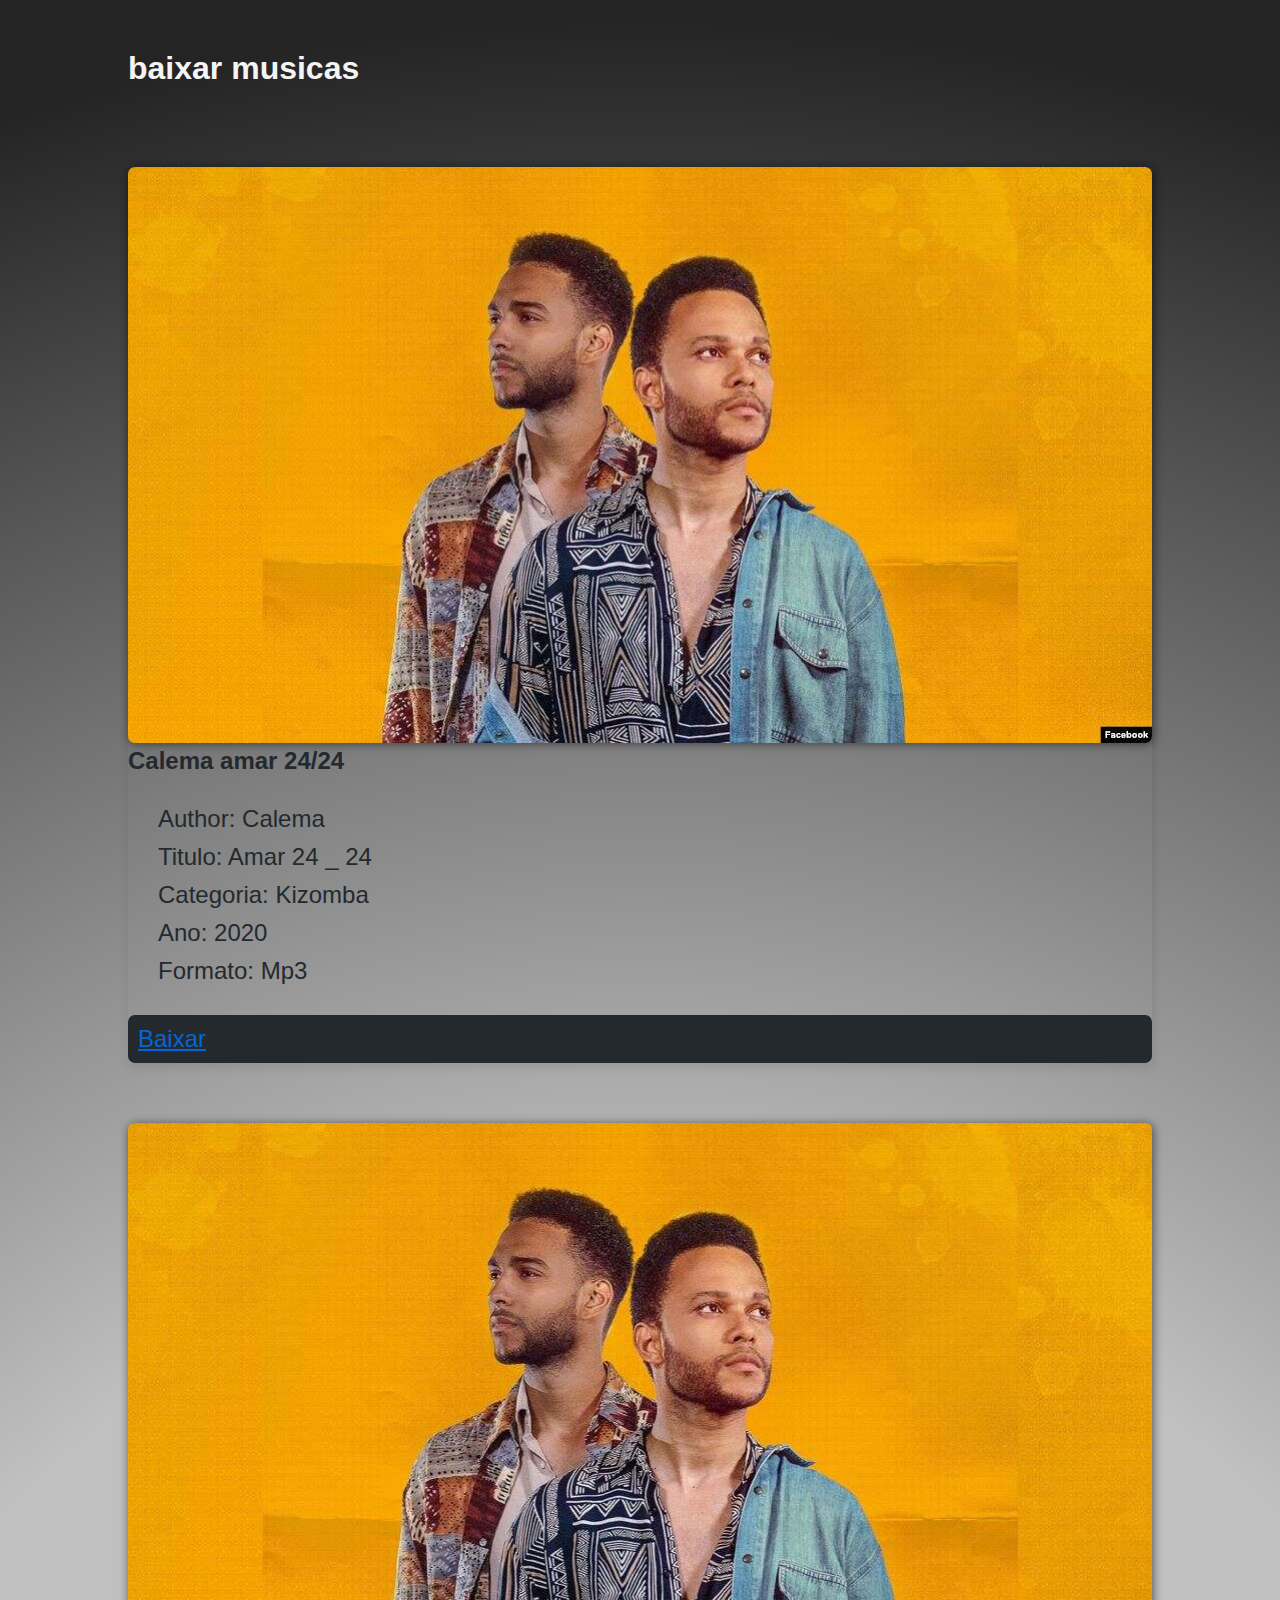
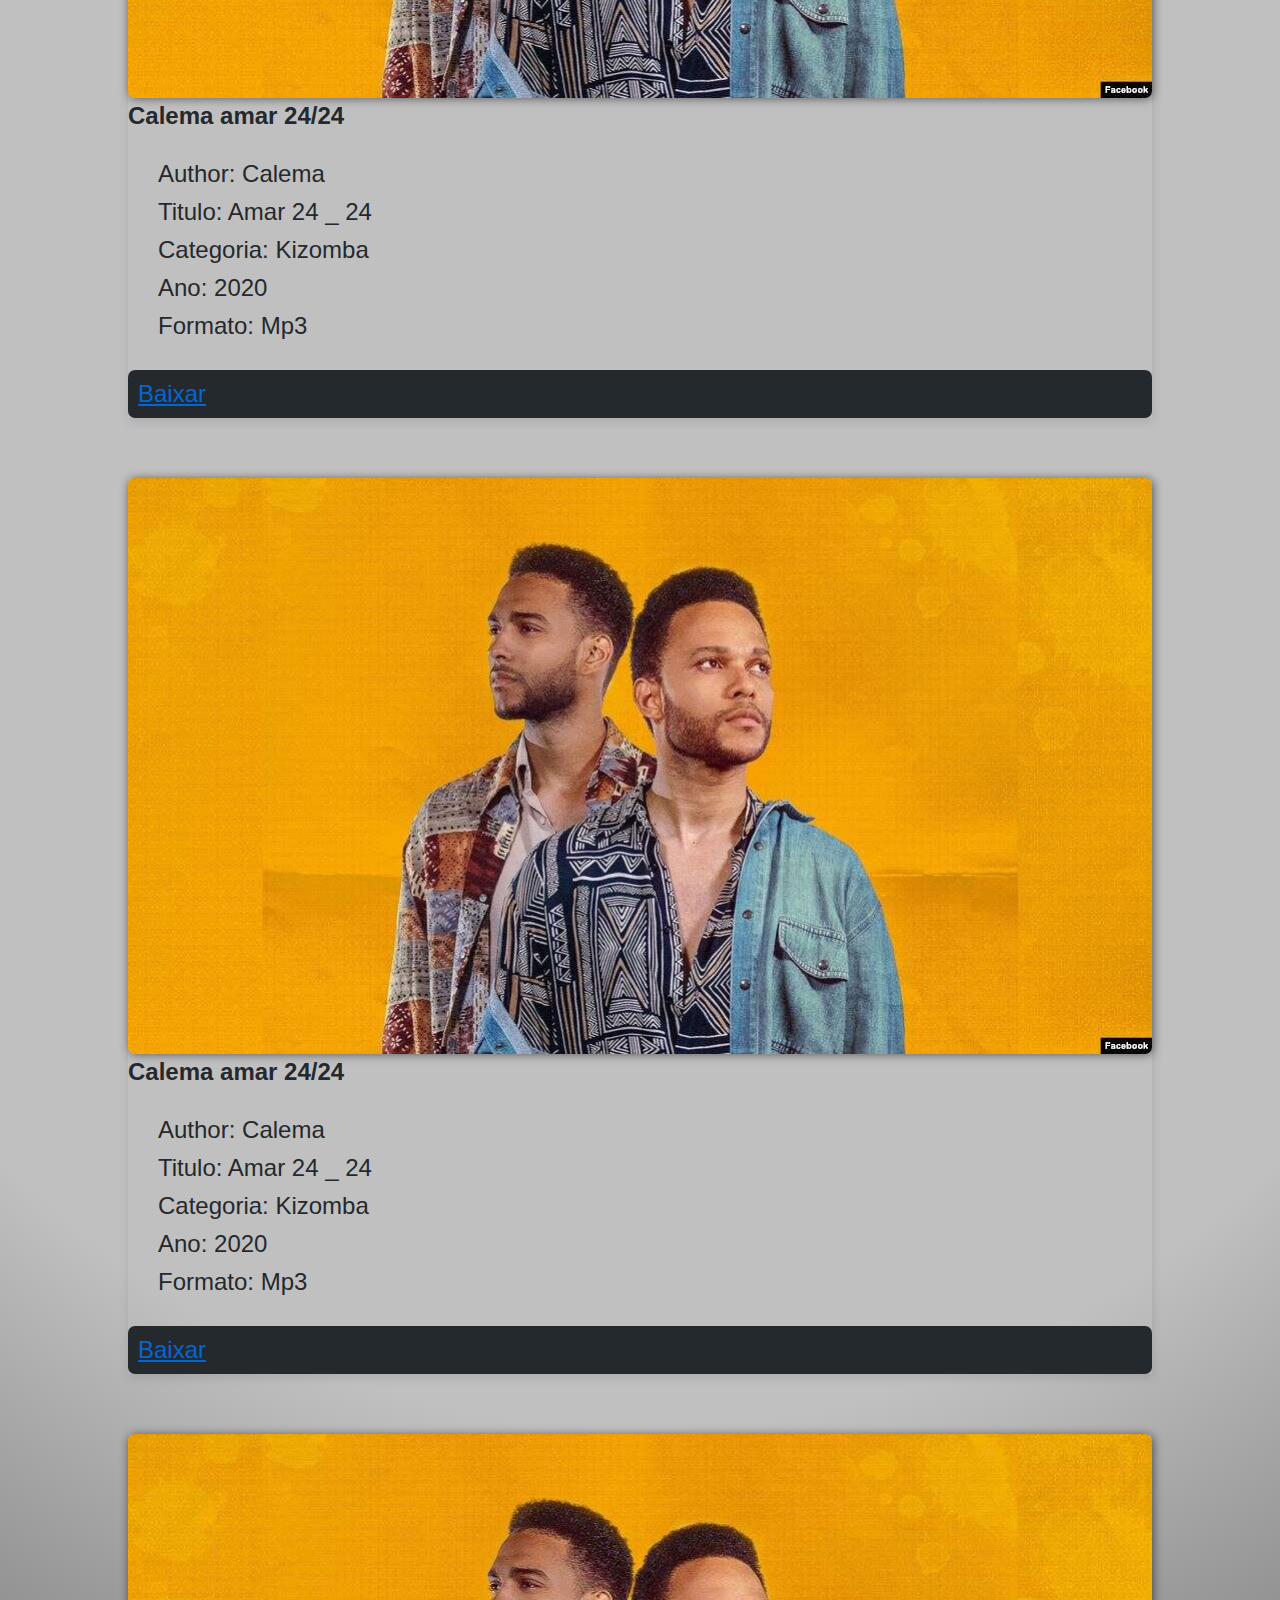
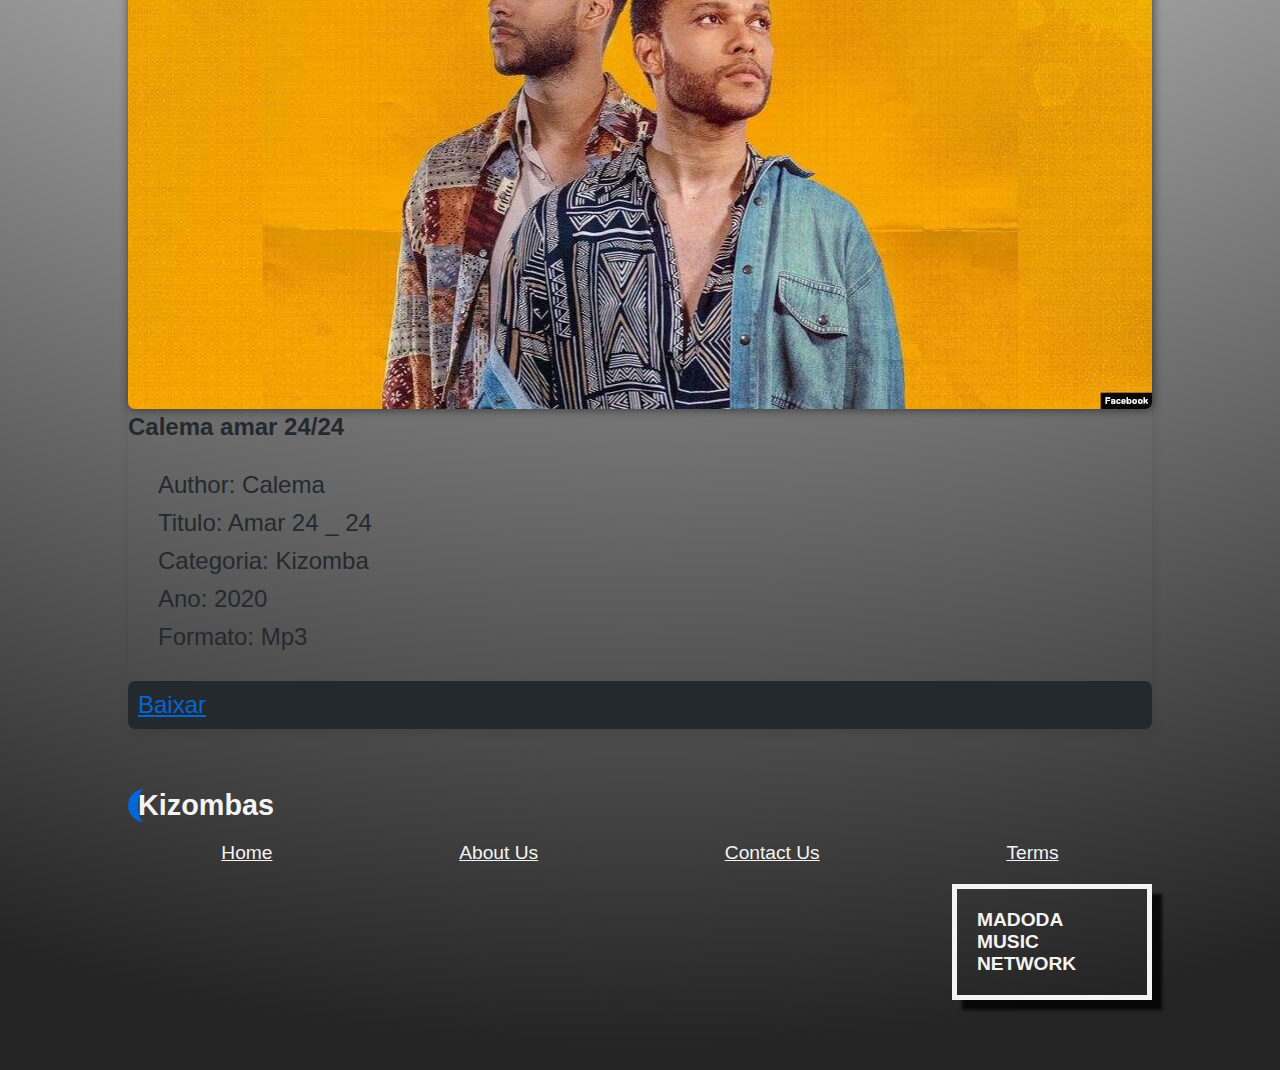
<file: index.html>
<!DOCTYPE html>
<html lang="pt">
<head>
    <meta charset="UTF-8">
    <meta name="viewport" content="width=device-width, initial-scale=1.0">
    <link rel="stylesheet" href="style.css">
    <link rel="amphtml" href="./amp/single.html">
    <title>baixar calema Amar 24/24 (2020)</title>
    <meta name="description" content="baixar musica de calema com titlo amar 24/24 em mp3 download securo e rapito ano de lancamento 2020 categoria kizomba  - distribuedo por madoda music network">
</head>
<body>
<div class="main">
    <header>
        <h1 class="mm-title">baixar musicas</h1>
        <!-- <img class="mm-thumbnail" src="assets/calema.jpg" alt="image de calema">  -->
        <div class="gcse-search"></div>
    </header>
    
    <div class="posts-display">
        <article>
            <img class="post-thumbnail" src="assets/calema.jpg" alt="image de calema amar 24/24"> 
            <h2>Calema amar 24/24</h2>
            <ul class="music-info">
                <li>Author: Calema</li>
                <li>Titulo: Amar 24 _ 24</li>
                <li>Categoria: Kizomba</li>
                <li>Ano: 2020</li>
                <li>Formato: Mp3</li>
            </ul>
            <div class="download-text-link"><a href="#">Baixar</a></div>
        </article>
        <article>
            <img class="post-thumbnail" src="assets/calema.jpg" alt="image de calema amar 24/24"> 
            <h2>Calema amar 24/24</h2>
            <ul class="music-info">
                <li>Author: Calema</li>
                <li>Titulo: Amar 24 _ 24</li>
                <li>Categoria: Kizomba</li>
                <li>Ano: 2020</li>
                <li>Formato: Mp3</li>
            </ul>
            <div class="download-text-link"><a href="#">Baixar</a></div>
        </article>
        <article>
            <img class="post-thumbnail" src="assets/calema.jpg" alt="image de calema amar 24/24"> 
            <h2>Calema amar 24/24</h2>
            <ul class="music-info">
                <li>Author: Calema</li>
                <li>Titulo: Amar 24 _ 24</li>
                <li>Categoria: Kizomba</li>
                <li>Ano: 2020</li>
                <li>Formato: Mp3</li>
            </ul>
            <div class="download-text-link"><a href="#">Baixar</a></div>
        </article>
        <article>
            <img class="post-thumbnail" src="assets/calema.jpg" alt="image de calema amar 24/24"> 
            <h2>Calema amar 24/24</h2>
            <ul class="music-info">
                <li>Author: Calema</li>
                <li>Titulo: Amar 24 _ 24</li>
                <li>Categoria: Kizomba</li>
                <li>Ano: 2020</li>
                <li>Formato: Mp3</li>
            </ul>
            <div class="download-text-link"><a href="#">Baixar</a></div>
        </article>
    </div>
    
    <footer>
        <h3 class="breand">Kizombas</h3>
        <nav>
            <ul>
                <li><a href="#">Home</a></li>
                <li><a href="#">About Us</a></li>
                <li><a href="#">Contact Us</a></li>
                <li><a href="#">Terms</a></li>
            </ul>
        </nav>
        <div class="copyright"><a rel="nofollow" href="http://madodamusic.com/">Madoda Music Network</a></div>
    </footer>
</div>
</body>
</html>
</file>
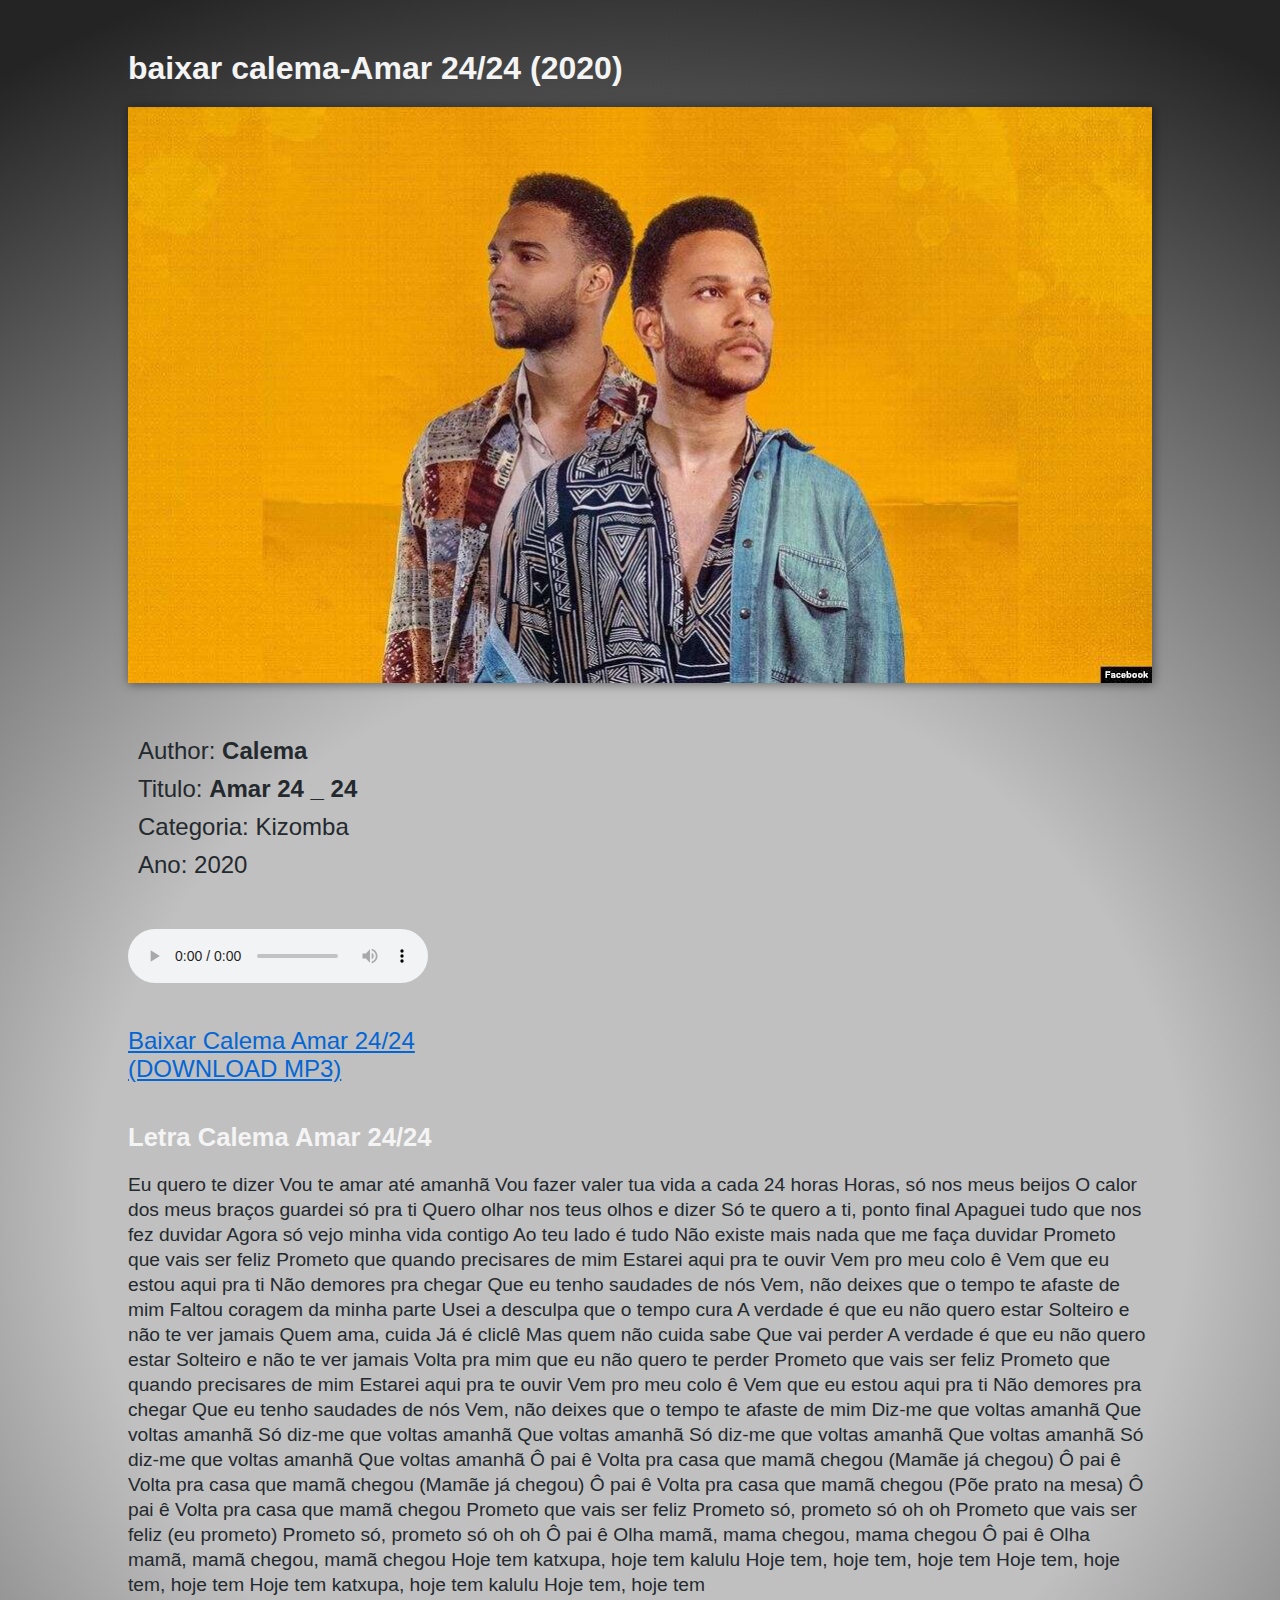
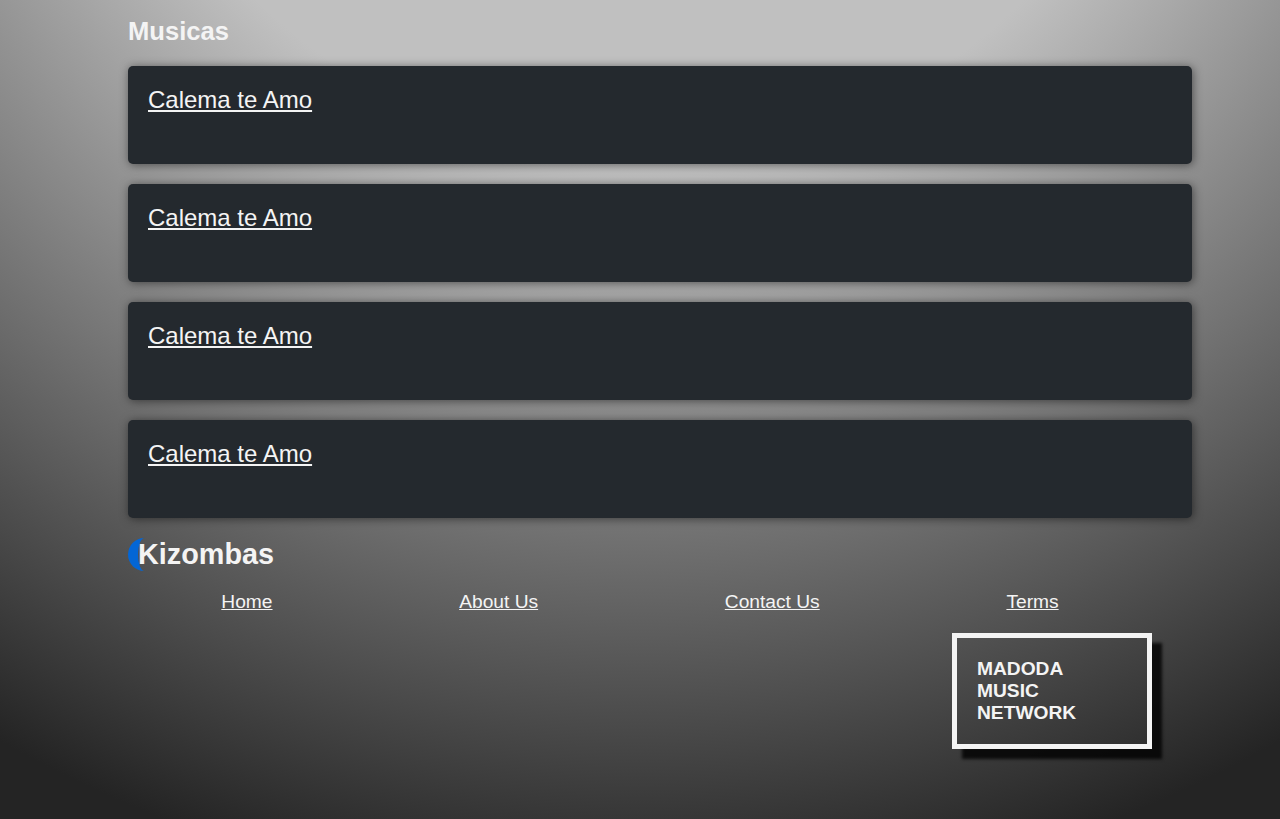
<file: single.html>
<!DOCTYPE html>
<html lang="pt">
<head>
    <meta charset="UTF-8">
    <meta name="viewport" content="width=device-width, initial-scale=1.0">
    <link rel="stylesheet" href="style.css">
    <link rel="amphtml" href="./amp/single.html">
    <title>baixar calema Amar 24/24 (2020)</title>
    <meta name="description" content="baixar musica de calema com titlo amar 24/24 em mp3 download securo e rapito ano de lancamento 2020 categoria kizomba  - distribuedo por madoda music network">
</head>
<body>
<div class="main">
    <header>
        <h1 class="mm-title">baixar calema-Amar 24/24 (2020)</h1>
        <img class="mm-thumbnail" src="assets/calema.jpg" alt="image de calema"> 
    </header>
    
    <div class="mm-content">
        <ul class="music-info">
            <li>Author: <strong>Calema</strong></li>
            <li>Titulo: <strong>Amar 24 _ 24</strong></li>
            <li>Categoria: Kizomba</li>
            <li>Ano: 2020</li>
        </ul>
        
        <div class="audio-player">
            <audio src="https://docs.google.com/uc?export=download&id=1X5brpKD98UpXf8U2sYOZgAYabdueL-kS" controls>
                Não foi possivel apresentar o leitor de audio.
            </audio>
        </div>     
        
        <div class="download-text-link"><a href="https://docs.google.com/uc?export=download&id=1m7RPHNgE7XlGNEnGN9MrNl_wKgti_vtf">Baixar Calema Amar 24/24 <br> (DOWNLOAD MP3)</a></div>

        <div class="lyrics">
            <h2 class="section-title">Letra Calema Amar 24/24</h2>
            <p>
                Eu quero te dizer
                Vou te amar até amanhã
                Vou fazer valer tua vida a cada 24 horas
                Horas, só nos meus beijos
                O calor dos meus braços guardei só pra ti

                

                Quero olhar nos teus olhos e dizer
                Só te quero a ti, ponto final
                Apaguei tudo que nos fez duvidar
                Agora só vejo minha vida contigo
                Ao teu lado é tudo
                Não existe mais nada que me faça duvidar

                

                Prometo que vais ser feliz
                Prometo que quando precisares de mim
                Estarei aqui pra te ouvir
                Vem pro meu colo ê

                

                Vem que eu estou aqui pra ti
                Não demores pra chegar
                Que eu tenho saudades de nós
                Vem, não deixes que o tempo te afaste de mim

                

                Faltou coragem da minha parte
                Usei a desculpa que o tempo cura
                A verdade é que eu não quero estar
                Solteiro e não te ver jamais

                

                Quem ama, cuida
                Já é cliclê
                Mas quem não cuida sabe
                Que vai perder
                A verdade é que eu não quero estar
                Solteiro e não te ver jamais
                Volta pra mim que eu não quero te perder

                

                Prometo que vais ser feliz
                Prometo que quando precisares de mim
                Estarei aqui pra te ouvir
                Vem pro meu colo ê

                

                Vem que eu estou aqui pra ti
                Não demores pra chegar
                Que eu tenho saudades de nós
                Vem, não deixes que o tempo te afaste de mim

                

                Diz-me que voltas amanhã
                Que voltas amanhã
                Só diz-me que voltas amanhã
                Que voltas amanhã
                Só diz-me que voltas amanhã
                Que voltas amanhã
                Só diz-me que voltas amanhã
                Que voltas amanhã

                

                Ô pai ê
                Volta pra casa que mamã chegou
                (Mamãe já chegou)
                Ô pai ê
                Volta pra casa que mamã chegou
                (Mamãe já chegou)
                Ô pai ê
                Volta pra casa que mamã chegou
                (Põe prato na mesa)
                Ô pai ê
                Volta pra casa que mamã chegou

                

                Prometo que vais ser feliz
                Prometo só, prometo só oh oh
                Prometo que vais ser feliz (eu prometo)
                Prometo só, prometo só oh oh

                

                Ô pai ê
                Olha mamã, mama chegou, mama chegou
                Ô pai ê
                Olha mamã, mamã chegou, mamã chegou

                

                Hoje tem katxupa, hoje tem kalulu
                Hoje tem, hoje tem, hoje tem
                Hoje tem, hoje tem, hoje tem
                Hoje tem katxupa, hoje tem kalulu
                Hoje tem, hoje tem
            </p>
        </div>
    </div>

    <div class="other_posts posts-container">
        <div class="section-title"><strong>Musicas</strong></div>
        <ul>
            <li class="post-cont"><a href="#">Calema te Amo</a></li>
            <li class="post-cont"><a href="#">Calema te Amo</a></li>
            <li class="post-cont"><a href="#">Calema te Amo</a></li>
            <li class="post-cont"><a href="#">Calema te Amo</a></li>
        </ul>
    </div>
    
    <footer>
        <h3 class="breand">Kizombas</h3>
        <nav>
            <ul>
                <li><a href="#">Home</a></li>
                <li><a href="#">About Us</a></li>
                <li><a href="#">Contact Us</a></li>
                <li><a href="#">Terms</a></li>
            </ul>
        </nav>
        <div class="copyright"><a rel="nofollow" href="http://madodamusic.com/">Madoda Music Network</a></div>
    </footer>
</div>
</body>
</html>
</file>
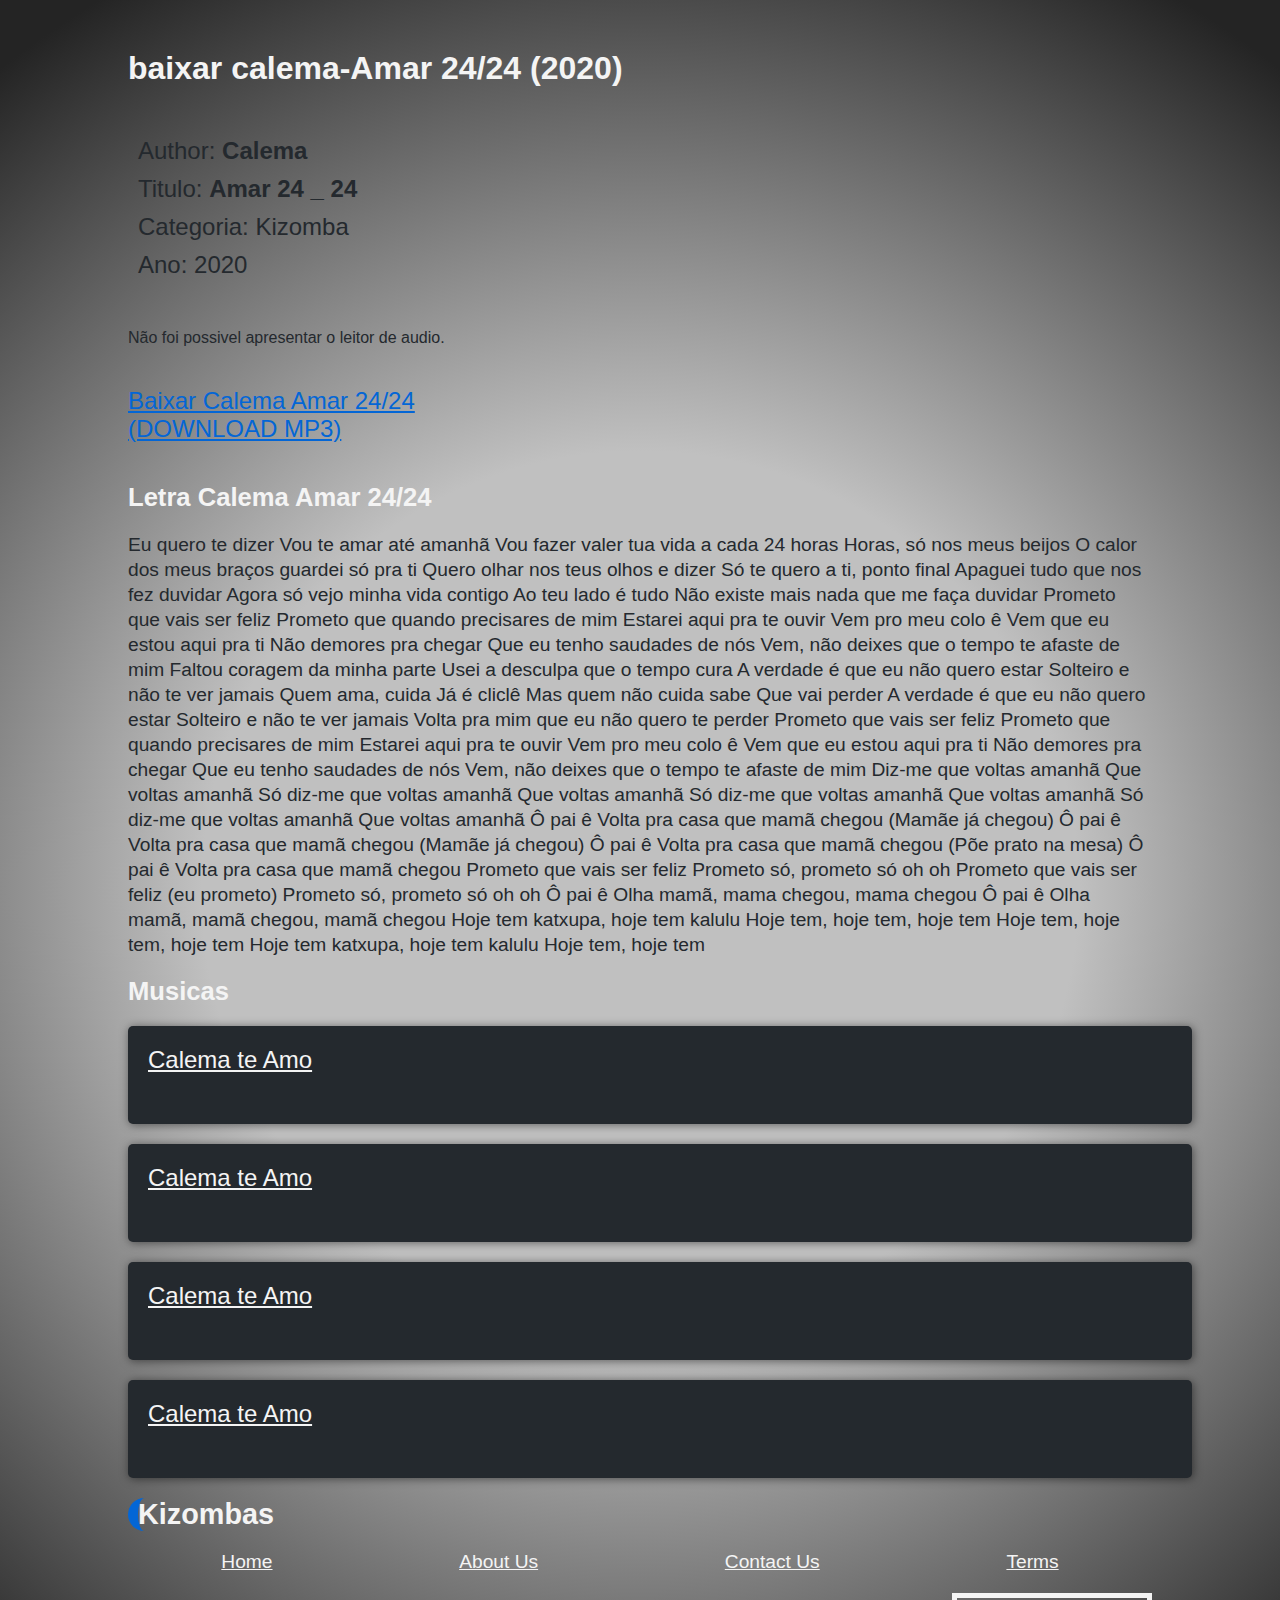
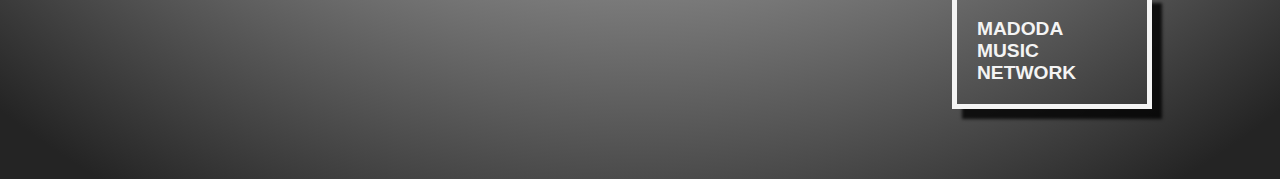
<file: amp/single.html>
<!DOCTYPE html>
<html amp lang="pt">
<head>
    <meta charset="UTF-8">
    <script async src="https://cdn.ampproject.org/v0.js"></script>
    <script async custom-element="amp-audio" src="https://cdn.ampproject.org/v0/amp-audio-0.1.js"></script>
    <meta name="viewport" content="width=device-width, initial-scale=1.0">
    <style amp-boilerplate>body{-webkit-animation:-amp-start 8s steps(1,end) 0s 1 normal both;-moz-animation:-amp-start 8s steps(1,end) 0s 1 normal both;-ms-animation:-amp-start 8s steps(1,end) 0s 1 normal both;animation:-amp-start 8s steps(1,end) 0s 1 normal both}@-webkit-keyframes -amp-start{from{visibility:hidden}to{visibility:visible}}@-moz-keyframes -amp-start{from{visibility:hidden}to{visibility:visible}}@-ms-keyframes -amp-start{from{visibility:hidden}to{visibility:visible}}@-o-keyframes -amp-start{from{visibility:hidden}to{visibility:visible}}@keyframes -amp-start{from{visibility:hidden}to{visibility:visible}}</style><noscript><style amp-boilerplate>body{-webkit-animation:none;-moz-animation:none;-ms-animation:none;animation:none}</style></noscript>
    <style amp-custom>
        * {
        margin: 0;
        padding: 0;
        }

        body {
        font-family: Arial, Helvetica, sans-serif;
        background: silver;
        background: radial-gradient(circle, silver 40%, #242424 95%);
        }

        .main {
        width: 80%;
        margin: 0 auto;
        padding: 50px 0;
        color: #24292e;
        }

        .main .section-title {
        font-size: 1.6rem;
        margin-bottom: 20px;
        color: #f4f4f4;
        }

        .main header .mm-title {
        padding-bottom: 20px;
        color: #f4f4f4;
        }

        .main header .mm-thumbnail {
        width: 100%;
        -webkit-box-shadow: 1px 1px 10px rgba(0, 0, 0, 0.5);
                box-shadow: 1px 1px 10px rgba(0, 0, 0, 0.5);
        margin-bottom: 20px;
        }

        .main .mm-content > * {
        padding: 20px 0;
        }

        .main .mm-content .music-info {
        font-size: 1.5rem;
        list-style: none;
        }

        .main .mm-content .music-info li {
        margin: 10px;
        }

        .main .mm-content .download-text-link a {
        color: #0366d6;
        font-size: 1.5rem;
        }

        .main .mm-content .lyrics p {
        font-size: 1.2rem;
        line-height: 25px;
        }

        .main .posts-container a {
        text-decoration: none;
        }

        .main .posts-container .post-cont {
        list-style: none;
        color: #f4f4f4;
        font-size: 1.5rem;
        padding: 20px 20px 50px;
        border-radius: 5px;
        -webkit-box-shadow: 1px 1px 10px rgba(0, 0, 0, 0.5);
                box-shadow: 1px 1px 10px rgba(0, 0, 0, 0.5);
        background-color: #24292e;
        margin: 20px 0;
        -webkit-transition: .3s;
        transition: .3s;
        width: 100%;
        }

        .main .posts-container .post-cont a {
        width: 100%;
        color: #f4f4f4;
        text-decoration: underline;
        }

        .main .posts-container .post-cont:hover {
        background-color: #0366d6;
        }

        .main footer {
        color: #f4f4f4;
        }

        .main footer > * {
        margin: 20px 0;
        }

        .main footer .breand {
        color: #f4f4f4;
        font-size: 1.8rem;
        border-left: 10px solid #0366d6;
        border-radius: 50px;
        max-width: 150px;
        }

        .main footer nav ul {
        list-style: none;
        display: -webkit-box;
        display: -ms-flexbox;
        display: flex;
        -ms-flex-pack: distribute;
            justify-content: space-around;
        -ms-flex-wrap: wrap;
            flex-wrap: wrap;
        }

        .main footer nav ul a {
        color: #f4f4f4;
        font-size: 1.2rem;
        }

        .main footer .copyright {
        border: 5px solid #f4f4f4;
        -webkit-box-shadow: 10px 10px 3px rgba(0, 0, 0, 0.8);
                box-shadow: 10px 10px 3px rgba(0, 0, 0, 0.8);
        max-width: 150px;
        margin-left: 50%;
        margin-left: auto;
        margin-right: 0;
        text-align: start;
        padding: 20px;
        }

        .main footer .copyright a {
        font-size: 1.2rem;
        font-weight: 800;
        color: #f4f4f4;
        text-decoration: none;
        text-transform: uppercase;
        }

        .main footer .copyright a:hover {
        color: #0366d6;
        }
    </style>
    <title>baixar calema Amar 24/24 (2020)</title>
    <link rel="canonical" href="./../single.html">
    <link rel="shortcut icon" href="../favicon.ico">
    <meta name="description" content="baixar musica de calema com titlo amar 24/24 em mp3 download securo e rapito ano de lancamento 2020 categoria kizomba  - distribuedo por madoda music network">
</head>
<body>
<div class="main">
    <header>
        <h1 class="mm-title">baixar calema-Amar 24/24 (2020)</h1>
        <amp-img class="mm-thumbnail" src="../assets/calema.jpg" alt="image de calema"
        width="300"
        height="170"
        layout="responsive"
        ></amp-img>
    </header>

    <amp-ad width="100vw" height="320"
     type="adsense"
     data-ad-client="ca-pub-4899092208260776"
     data-ad-slot="5948532651"
     data-auto-format="rspv"
     data-full-width="">
  <div overflow=""></div>
</amp-ad>
    
    <div class="mm-content">
        <ul class="music-info">
            <li>Author: <strong>Calema</strong></li>
            <li>Titulo: <strong>Amar 24 _ 24</strong></li>
            <li>Categoria: Kizomba</li>
            <li>Ano: 2020</li>
        </ul>
        
        <div class="audio-player">

            <amp-audio
                width="auto"
                height="50"
                src="https://docs.google.com/uc?export=download&id=1m7RPHNgE7XlGNEnGN9MrNl_wKgti_vtf"
                artwork="http://127.0.0.1:5500/assets/madoda512psd.png"
                title="Calema"
                artist="Amar"
                album="Madoda Music"
                >
                <div fallback>
                    <p>Não foi possivel apresentar o leitor de audio.</p>
                </div>
            </amp-audio>
        </div>     
        
        <div class="download-text-link"><a href="#">Baixar Calema Amar 24/24 <br> (DOWNLOAD MP3)</a></div>

        <div class="lyrics">
            <h2 class="section-title">Letra Calema Amar 24/24</h2>
            <p>
                Eu quero te dizer
                Vou te amar até amanhã
                Vou fazer valer tua vida a cada 24 horas
                Horas, só nos meus beijos
                O calor dos meus braços guardei só pra ti

                

                Quero olhar nos teus olhos e dizer
                Só te quero a ti, ponto final
                Apaguei tudo que nos fez duvidar
                Agora só vejo minha vida contigo
                Ao teu lado é tudo
                Não existe mais nada que me faça duvidar

                

                Prometo que vais ser feliz
                Prometo que quando precisares de mim
                Estarei aqui pra te ouvir
                Vem pro meu colo ê

                

                Vem que eu estou aqui pra ti
                Não demores pra chegar
                Que eu tenho saudades de nós
                Vem, não deixes que o tempo te afaste de mim

                

                Faltou coragem da minha parte
                Usei a desculpa que o tempo cura
                A verdade é que eu não quero estar
                Solteiro e não te ver jamais

                

                Quem ama, cuida
                Já é cliclê
                Mas quem não cuida sabe
                Que vai perder
                A verdade é que eu não quero estar
                Solteiro e não te ver jamais
                Volta pra mim que eu não quero te perder

                

                Prometo que vais ser feliz
                Prometo que quando precisares de mim
                Estarei aqui pra te ouvir
                Vem pro meu colo ê

                

                Vem que eu estou aqui pra ti
                Não demores pra chegar
                Que eu tenho saudades de nós
                Vem, não deixes que o tempo te afaste de mim

                

                Diz-me que voltas amanhã
                Que voltas amanhã
                Só diz-me que voltas amanhã
                Que voltas amanhã
                Só diz-me que voltas amanhã
                Que voltas amanhã
                Só diz-me que voltas amanhã
                Que voltas amanhã

                

                Ô pai ê
                Volta pra casa que mamã chegou
                (Mamãe já chegou)
                Ô pai ê
                Volta pra casa que mamã chegou
                (Mamãe já chegou)
                Ô pai ê
                Volta pra casa que mamã chegou
                (Põe prato na mesa)
                Ô pai ê
                Volta pra casa que mamã chegou

                

                Prometo que vais ser feliz
                Prometo só, prometo só oh oh
                Prometo que vais ser feliz (eu prometo)
                Prometo só, prometo só oh oh

                

                Ô pai ê
                Olha mamã, mama chegou, mama chegou
                Ô pai ê
                Olha mamã, mamã chegou, mamã chegou

                

                Hoje tem katxupa, hoje tem kalulu
                Hoje tem, hoje tem, hoje tem
                Hoje tem, hoje tem, hoje tem
                Hoje tem katxupa, hoje tem kalulu
                Hoje tem, hoje tem
            </p>
        </div>
    </div>

    <div class="other_posts posts-container">
        <div class="section-title"><strong>Musicas</strong></div>
        <ul>
            <li class="post-cont"><a href="#">Calema te Amo</a></li>
            <li class="post-cont"><a href="#">Calema te Amo</a></li>
            <li class="post-cont"><a href="#">Calema te Amo</a></li>
            <li class="post-cont"><a href="#">Calema te Amo</a></li>
        </ul>
    </div>
    
    <footer>
        <h3 class="breand">Kizombas</h3>
        <nav>
            <ul>
                <li><a href="#">Home</a></li>
                <li><a href="#">About Us</a></li>
                <li><a href="#">Contact Us</a></li>
                <li><a href="#">Terms</a></li>
            </ul>
        </nav>
        <div class="copyright"><a rel="nofollow" href="http://madodamusic.com/">Madoda Music Network</a></div>
    </footer>
</div>
</body>
</html>
</file>
<file: style.css>
* {
  margin: 0;
  padding: 0;
}

body {
  font-family: Arial, Helvetica, sans-serif;
  background: silver;
  background: radial-gradient(circle, silver 40%, #242424 95%);
}

.music-info {
  font-size: 1.5rem;
  list-style: none;
}

.music-info li {
  margin: 10px;
}

.download-text-link a {
  color: #0366d6;
  font-size: 1.5rem;
}

.main {
  width: 80%;
  margin: 0 auto;
  padding: 50px 0;
  color: #24292e;
}

.main .section-title {
  font-size: 1.6rem;
  margin-bottom: 20px;
  color: #f4f4f4;
}

.main header .mm-title {
  padding-bottom: 20px;
  color: #f4f4f4;
}

.main header .mm-thumbnail {
  width: 100%;
  -webkit-box-shadow: 1px 1px 10px rgba(0, 0, 0, 0.5);
          box-shadow: 1px 1px 10px rgba(0, 0, 0, 0.5);
  margin-bottom: 20px;
}

.main .mm-content > * {
  padding: 20px 0;
}

.main .mm-content .lyrics p {
  font-size: 1.2rem;
  line-height: 25px;
}

.main .posts-container a {
  text-decoration: none;
}

.main .posts-container .post-cont {
  list-style: none;
  color: #f4f4f4;
  font-size: 1.5rem;
  padding: 20px 20px 50px;
  border-radius: 5px;
  -webkit-box-shadow: 1px 1px 10px rgba(0, 0, 0, 0.5);
          box-shadow: 1px 1px 10px rgba(0, 0, 0, 0.5);
  background-color: #24292e;
  margin: 20px 0;
  -webkit-transition: .3s;
  transition: .3s;
  width: 100%;
}

.main .posts-container .post-cont a {
  width: 100%;
  color: #f4f4f4;
  text-decoration: underline;
}

.main .posts-container .post-cont:hover {
  background-color: #0366d6;
}

.main footer {
  color: #f4f4f4;
}

.main footer > * {
  margin: 20px 0;
}

.main footer .breand {
  color: #f4f4f4;
  font-size: 1.8rem;
  border-left: 10px solid #0366d6;
  border-radius: 50px;
  max-width: 150px;
}

.main footer nav ul {
  list-style: none;
  display: -webkit-box;
  display: -ms-flexbox;
  display: flex;
  -ms-flex-pack: distribute;
      justify-content: space-around;
  -ms-flex-wrap: wrap;
      flex-wrap: wrap;
}

.main footer nav ul a {
  color: #f4f4f4;
  font-size: 1.2rem;
}

.main footer .copyright {
  border: 5px solid #f4f4f4;
  -webkit-box-shadow: 10px 10px 3px rgba(0, 0, 0, 0.8);
          box-shadow: 10px 10px 3px rgba(0, 0, 0, 0.8);
  max-width: 150px;
  margin-left: 50%;
  margin-left: auto;
  margin-right: 0;
  text-align: start;
  padding: 20px;
}

.main footer .copyright a {
  font-size: 1.2rem;
  font-weight: 800;
  color: #f4f4f4;
  text-decoration: none;
  text-transform: uppercase;
}

.main footer .copyright a:hover {
  color: #0366d6;
}

.posts-display .post-thumbnail {
  width: 100%;
  -webkit-box-shadow: 1px 1px 10px rgba(0, 0, 0, 0.5);
          box-shadow: 1px 1px 10px rgba(0, 0, 0, 0.5);
  border-radius: 7px;
}

.posts-display article {
  margin: 60px 0;
  -webkit-box-shadow: 1px 4px 10px rgba(0, 0, 0, 0.1);
          box-shadow: 1px 4px 10px rgba(0, 0, 0, 0.1);
}

.posts-display article ul {
  padding: 20px;
}

.posts-display .download-text-link {
  background-color: #24292e;
  border-radius: 7px;
  padding: 10px;
}
/*# sourceMappingURL=style.css.map */
</file>
